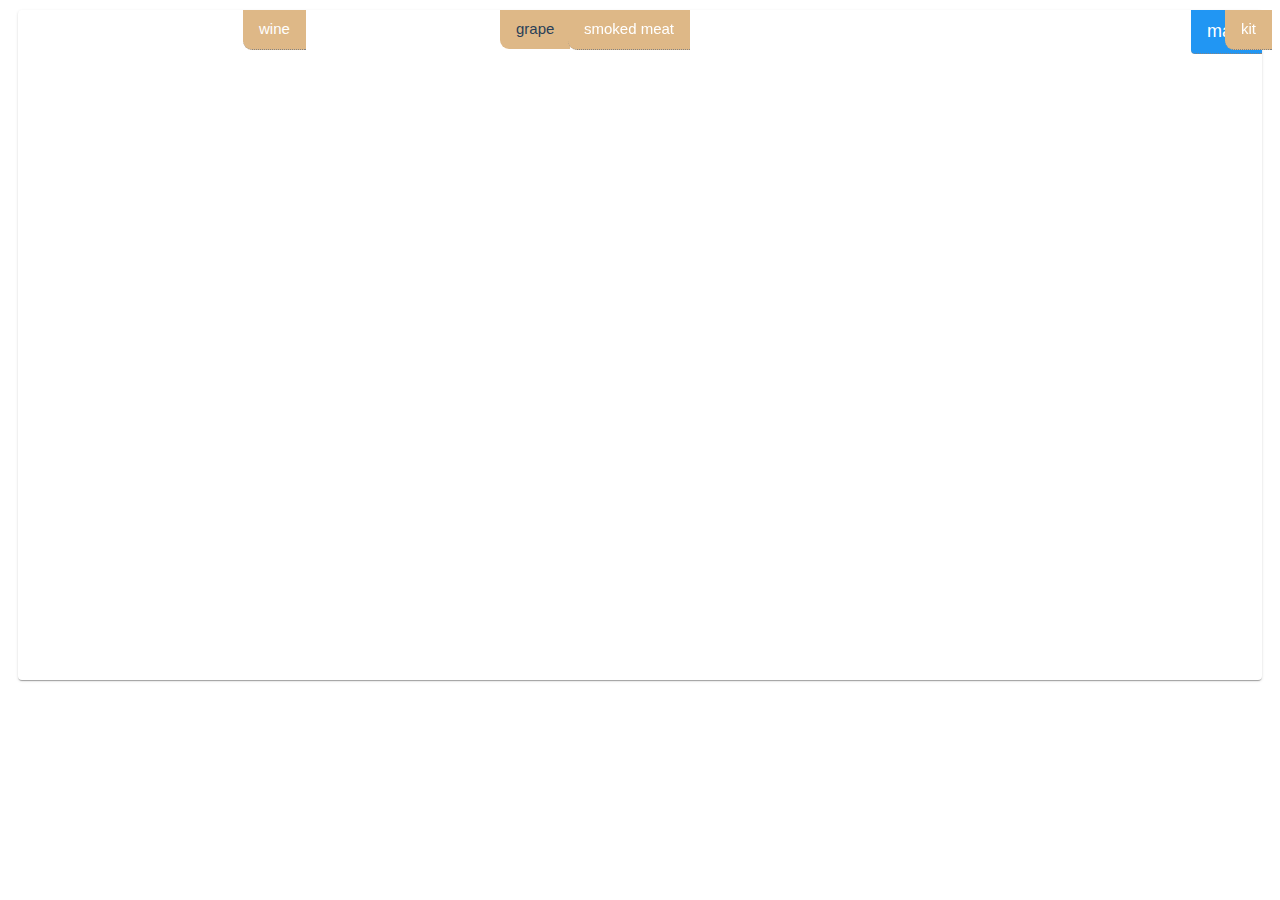
<file: pages/grape.html>
<!DOCTYPE html>
<html lang="en">
  <head>
    <meta charset="UTF-8" />
    <meta
      name="viewport"
      content="width=device-width, initial-scale=1.0"
    />
    <title>grape</title>

    <link
      rel="stylesheet"
      href="../css/style.css"
    />
  </head>
  <body>
    <div class="rr">
      <div class="thumba">
        <video
          class="grape-video"
          tabindex="-1"
          role="application"
          id="vjs_video_3_html5_api"
          class="vjs-tech"
          loop=""
          muted="muted"
          autoplay=""
          src="https://cdn.pixabay.com/video/2020/09/05/49144-459223258_large.mp4"
        ></video>
        <a
          class="grape-pgs link-active disabled tooltip barato"
          aria-disabled="false"
          ><span class="tooltiptext"> view</span>
          grape</a
        >
        <a
          class="smoked-meat-pgs tooltip barato"
          href="./smokedmeat.html"
          ><span class="tooltiptext"> view</span
          >smoked meat</a
        >
        <a
          class="wina-pgs tooltip barato"
          href="./wine.html"
        >
          <span class="tooltiptext"> view</span
          >wine</a
        >
        <a
          class="label tooltip barato"
          href="../index.html"
          tooltip="back"
          ><span class="tooltiptext"> view</span
          >main</a
        >
        <a
          class="kit-pgs tooltip barato"
          href="./kit.html"
          ><span class="tooltiptext"> view</span
          >kit</a
        >
      </div>
    </div>
  </body>
</html>
</file>
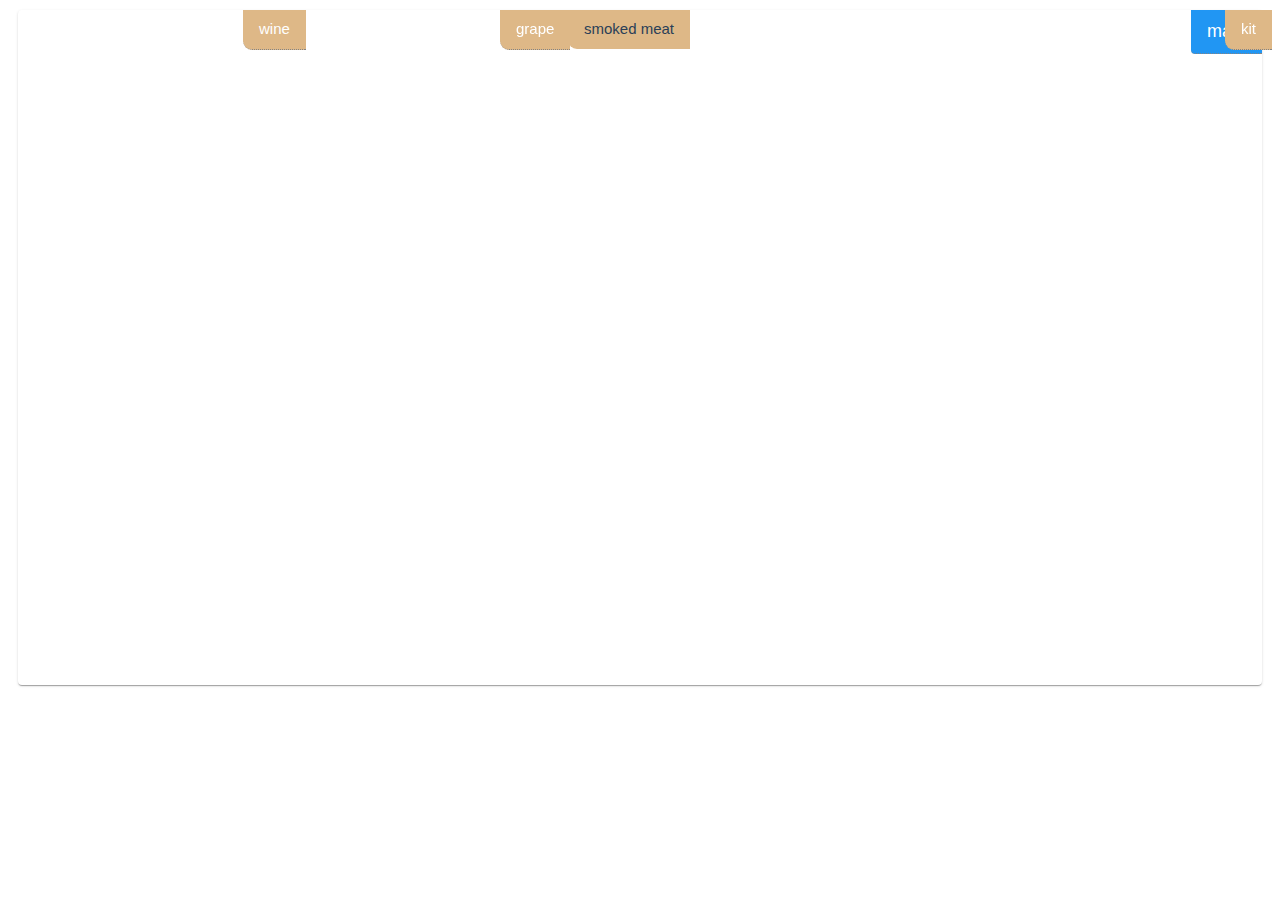
<file: pages/smokedmeat.html>
<!DOCTYPE html>
<html lang="en">
  <head>
    <meta charset="UTF-8" />
    <meta
      name="viewport"
      content="width=device-width, initial-scale=1.0"
    />

    <link
      rel="stylesheet"
      href="../css/style.css"
    />
    <title>smoked-meat</title>
  </head>
  <body>
    <div class="rr">
      <div class="thumba">
        <video
          class="meet-video"
          tabindex="-1"
          role="application"
          id="vjs_video_3_html5_api"
          class="vjs-tech"
          loop=""
          muted="muted"
          autoplay=""
          src="https://cdn.pixabay.com/video/2017/08/29/11620-231571928_large.mp4"
        ></video>
        <a
          class="smoked-meat-pgs link-active disabled tooltip barato"
          href="./smokedmeat.html"
          ><span class="tooltiptext"> view</span
          >smoked meat</a
        >
        <a
          class="grape-pgs tooltip barato"
          href="./grape.html"
        >
          <span class="tooltiptext"> view</span
          >grape</a
        >
        <a
          class="wina-pgs tooltip barato"
          href="./wine.html"
        >
          <span class="tooltiptext"> view</span
          >wine</a
        >
        <a
          class="label tooltip barato"
          href="../index.html"
          ><span class="tooltiptext"> back</span
          >main</a
        >
        <a
          class="kit-pgs tooltip barato"
          href="./kit.html"
          ><span class="tooltiptext"> view</span
          >kit</a
        >
      </div>
    </div>
  </body>
</html>
</file>
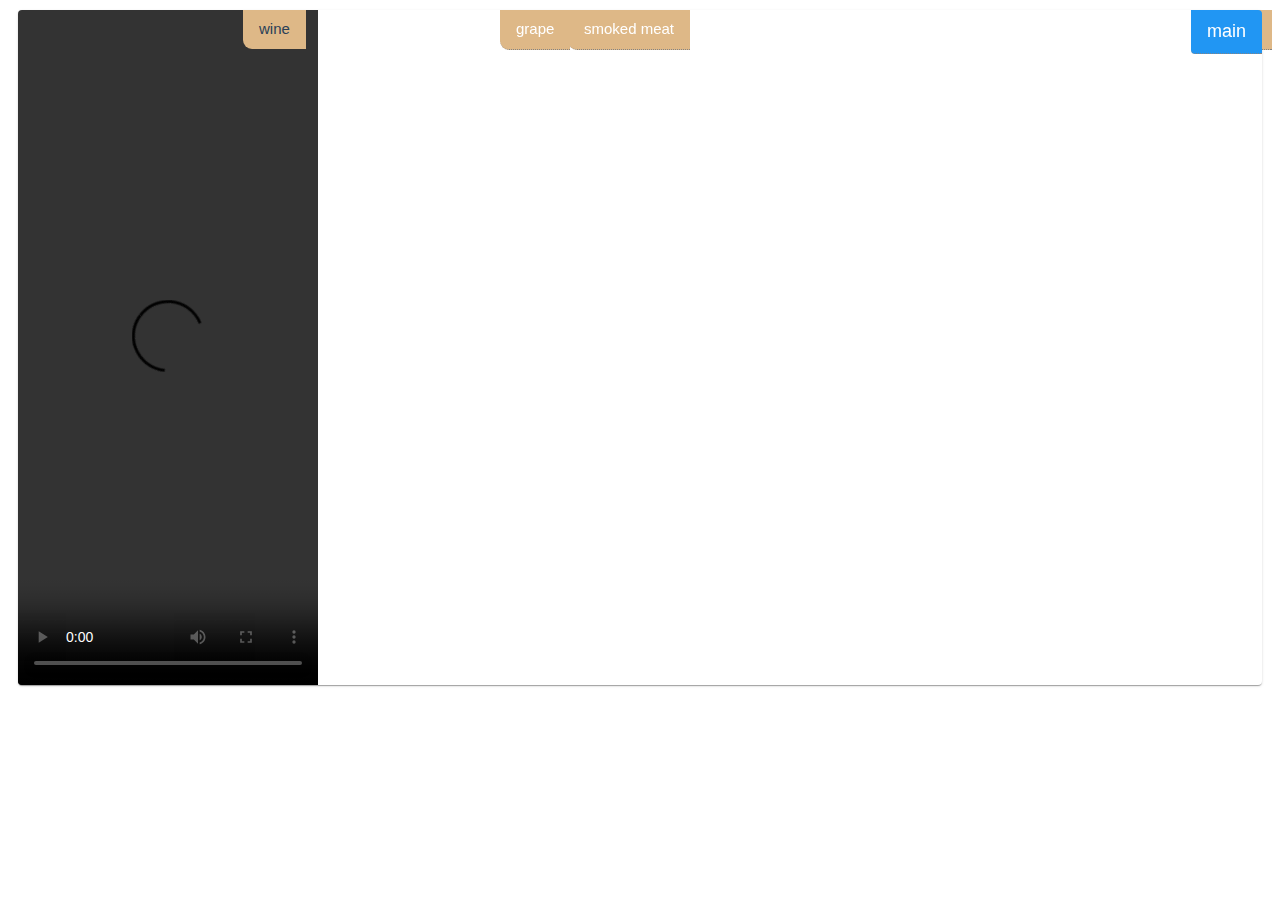
<file: pages/wine.html>
<!DOCTYPE html>
<html lang="en">
  <head>
    <meta charset="UTF-8" />
    <meta
      name="viewport"
      content="width=device-width, initial-scale=1.0"
    />
    <title>wine</title>
    <link
      rel="stylesheet"
      href="../css/style.css"
    />
  </head>
  <body>
    <div class="rr">
      <div class="thumba">
        <video
          class="wine-video"
          class="dMuK98MJmDy67rN26W2Z"
          src="https://cdn.pixabay.com/video/2021/07/12/81170-575216182_large.mp4"
          controls=""
          autoplay=""
          loop=""
        ></video>
        <a
          class="wina-pgs link-active disabled tooltip barato"
          href="./wine.html"
        >
          <span class="tooltiptext"> view</span
          >wine</a
        >
        <a
          class="smoked-meat-pgs tooltip barato"
          href="./smokedmeat.html"
          ><span class="tooltiptext"> view</span
          >smoked meat</a
        >
        <a
          class="grape-pgs tooltip barato"
          href="./grape.html"
          ><span class="tooltiptext"> view</span>
          grape</a
        >
        <a
          class="kit-pgs tooltip barato"
          href="./kit.html"
          ><span class="tooltiptext"> view</span
          >kit</a
        >
        <a
          class="label tooltip barato"
          href="../index.html"
          ><span class="tooltiptext"> back</span
          >main</a
        >
      </div>
    </div>
  </body>
</html>
</file>
<file: css/style.css>
* {
  box-sizing: border-box;
}

body {
  background-image: url(https://cdn.pixabay.com/photo/2017/02/11/06/13/still-life-2057102_1280.jpg);
  background-repeat: no-repeat;
  background-size: cover;
}

img {
  display: block;
  max-width: 100%;
  height: 550px;
}

a {
  text-decoration: none;
}

.container {
  min-height: 100vh;
  width: 100%;
  display: flex;
  flex-wrap: wrap;
  justify-content: center;
  margin: 0 auto;
  gap: 20px;
}

.lil {
  position: relative;
  margin: 10px;
  border-radius: 4px;
  overflow: hidden;
  background-color: #fff;
  box-shadow: 0px 2px 1px -1px rgba(0, 0, 0, 0.2), 0px 1px 1px 0px rgba(0, 0, 0, 0.14), 0px 1px 3px 0px rgba(0, 0, 0, 0.12);
}

.tooltip {
  position: relative;
  display: inline-block;
  border-bottom: 1px dotted #848484;
}

.tooltip .tooltiptext {
  visibility: hidden;
  width: 70px;
  background-color: #848484;
  color: #fff;
  text-align: center;
  border-radius: 6px;
  padding: 5px 0;
  position: absolute;
  z-index: 1;
  top: 4px;
  left: 110%;
}

.tooltip .tooltiptext::after {
  content: "";
  position: absolute;
  top: 50%;
  right: 100%;
  margin-top: -5px;
  border-width: 5px;
  border-style: solid;
  border-color: transparent #848484 transparent transparent;
}

.tooltip:hover .tooltiptext {
  visibility: visible;
}

.grape {
  position: absolute;
  top: 0px;
  display: flex;
  justify-content: space-around;
  margin: 0;
  padding: 8px 16px;
  border-bottom-left-radius: 9px;
  font-family: sans-serif;
  font-size: 15px;
  background-color: #deb887;
  color: #fff;
}

.grape-pgs {
  position: fixed;
  top: 10px;
  left: 500px;
  margin: 0;
  padding: 8px 16px;
  border-bottom-left-radius: 9px;
  font-family: sans-serif;
  font-size: 15px;
  background-color: #deb887;
  color: #fff;
}

.kit-pgs {
  display: flex;
  position: fixed;
  top: 10px;
  left: 1225px;
  margin: 0;
  padding: 8px 16px;
  border-bottom-left-radius: 9px;
  font-family: sans-serif;
  font-size: 15px;
  background-color: #deb887;
  color: #fff;
}

.kiter {
  position: absolute;
  top: 0;
  display: flex;
  justify-content: space-around;
  margin: 0;
  padding: 8px 16px;
  border-bottom-left-radius: 9px;
  font-family: sans-serif;
  font-size: 15px;
  background-color: #deb887;
  color: #fff;
}

.kit-img {
  display: block;
  height: 675px;
  width: 1200px;
}

.shop {
  position: fixed;
  top: 6px;
  left: 1325px;
  margin: 0;
  padding: 8px 16px;
  border-bottom-left-radius: 9px;
  font-family: sans-serif;
  font-size: 15px;
  background-color: #deb887;
  color: #fff;
}

.back-shop {
  min-height: 97vh;
  width: 100%;
  background-color: gainsboro;
  background-repeat: no-repeat;
  background-size: cover;
  display: flex;
  flex-wrap: wrap;
  justify-content: center;
  margin: 0 auto;
  gap: 20px;
}

button {
  display: inline-flex;
  padding: 12px 32px;
  border: none;
  border-radius: 4px;
  background-color: #fcdda1;
  color: #5c1f12;
  font-size: inherit;
  cursor: pointer;
}
button:hover, button:focus {
  background-color: #fcdda1;
}

.submit-button {
  display: inline-flex;
  padding: 12px 32px;
  border: none;
  border-radius: 4px;
  background-color: #f38721;
  color: #fff;
  font-size: inherit;
  cursor: pointer;
}
.submit-button:hover, .submit-button:focus {
  background-color: #f90803;
}

.smoked-meat {
  display: flex;
  position: absolute;
  top: 0px;
  justify-content: space-around;
  margin: 0;
  padding: 8px 16px;
  border-bottom-left-radius: 10px;
  font-family: sans-serif;
  font-size: 15px;
  background-color: #deb887;
  color: #fff;
  font-weight: 325;
}

.smoked-meat-pgs {
  position: fixed;
  top: 10px;
  right: 590px;
  margin: 0;
  padding: 8px 16px;
  border-bottom-left-radius: 9px;
  font-family: sans-serif;
  font-size: 15px;
  background-color: #deb887;
  color: #fff;
  font-weight: 325;
}

.wine {
  position: absolute;
  top: 6px;
  display: flex;
  justify-content: space-around;
  margin: 0;
  padding: 8px 16px;
  border-bottom-left-radius: 9px;
  font-family: sans-serif;
  font-size: 15px;
  background-color: #deb887;
  color: #fff;
}

.wina-pgs {
  position: absolute;
  top: 0px;
  left: 225px;
  margin: 0;
  padding: 8px 16px;
  border-bottom-left-radius: 9px;
  font-family: sans-serif;
  font-size: 15px;
  background-color: #deb887;
  color: #fff;
}

.wina {
  position: absolute;
  top: 0px;
  margin: 0;
  padding: 8px 16px;
  border-bottom-left-radius: 9px;
  font-family: sans-serif;
  font-size: 15px;
  background-color: #deb887;
  color: #fff;
}

.grape-video {
  display: block;
  height: 670px;
}

.meet-video {
  display: block;
  height: 675px;
}

.wine-video {
  display: block;
  height: 675px;
}

kit-img {
  display: block;
  height: 675px;
  max-width: 100%;
}

.thumb {
  position: relative;
  flex-basis: calc((100% - 40px) / 3);
  margin: 10px;
  border-radius: 4px;
  overflow: hidden;
  background-color: #fff;
  box-shadow: 0px 2px 1px -1px rgba(0, 0, 0, 0.2), 0px 1px 1px 0px rgba(0, 0, 0, 0.14), 0px 1px 3px 0px rgba(0, 0, 0, 0.12);
  margin-top: 50px;
}

.thumba {
  position: relative;
  margin: 10px;
  border-radius: 4px;
  overflow: hidden;
  background-color: #fff;
  box-shadow: 0px 2px 1px -1px rgba(0, 0, 0, 0.2), 0px 1px 1px 0px rgba(0, 0, 0, 0.14), 0px 1px 3px 0px rgba(0, 0, 0, 0.12);
}

.thumba > .label {
  position: absolute;
  top: 0;
  right: 0;
  margin: 0;
  padding: 8px 16px;
  border-bottom-left-radius: 4px;
  font-family: sans-serif;
  font-size: 18px;
  background-color: #2196f3;
  color: #fff;
}

.link-active {
  background-color: #deb887;
  color: rgb(42, 63, 87);
  border-bottom: #2196f3;
}

a.disabled {
  pointer-events: none;
  cursor: default;
}

[data-modal-open] {
  position: fixed;
  color: rgb(254, 212, 149);
}

.backdrop {
  position: fixed;
  top: 0;
  left: 0;
  height: 100%;
  width: 100%;
  background-color: rgba(52, 49, 61, 0.236);
  opacity: 1;
}

.is-hidden {
  opacity: 0;
  pointer-events: 0;
  visibility: hidden;
}

.modal {
  position: absolute;
  top: 50%;
  left: 50%;
  min-width: 300px;
  min-height: 200px;
  padding: 15px;
  background-color: rgba(169, 146, 74, 0.589);
  transform: translate(-50%, -50%);
}
.backdrop.is-hidden .modal {
  transform: translate(-50%, -50%) scale(0);
}

*[tooltip]:hover:after {
  position: relative;
  content: attr(tooltip);
  border: #777;
  background-color: #aaa;
  padding: 5px;
}

[data-modal-open] {
  color: rgba(232, 19, 19, 0.182);
}

.backdrop {
  position: fixed;
  top: 0;
  left: 0;
  height: 100%;
  width: 100%;
  background-color: rgba(22, 221, 211, 0.153);
  opacity: 1;
}

.is-hidden {
  opacity: 0;
  pointer-events: 0;
  visibility: hidden;
}

/* .no-scroll {
  overflow: hidden;
} */
.modal {
  position: absolute;
  top: 50%;
  left: 50%;
  min-width: 500px;
  min-height: 400px;
  padding: 15px;
  background-color: rgb(204, 191, 143);
  transform: translate(-50%, -50%);
}
.backdrop.is-hidden .modal {
  transform: translate(-50%, -50%) scale(0);
}

body {
  font-family: sans-serif;
  line-height: 1.5;
  color: #2a2a2a;
}

form {
  max-width: 300px;
}

input {
  padding: 8px;
  font-family: inherit;
}

label {
  display: flex;
  flex-direction: column;
  margin-bottom: 8px;
}

.animation {
  animation-duration: 2s;
  animation-name: slidein;
}

@keyframes slidein {
  from {
    margin-left: 10%;
    width: 0%;
  }
  to {
    margin-left: 0%;
    width: 10%;
  }
}
@media (min-width: 768px) and (max-width: 1023px) {
  .rr {
    max-width: 100%;
  }
  .thumb {
    flex-basis: calc((100% - 40px) / 2);
  }
}
.label {
  max-width: 100%;
}

img {
  display: block;
  max-width: 100%;
  height: border-box;
}

@media (min-width: 425px) and (max-width: 767px) {
  .rr {
    max-width: 100%;
  }
  .thumb {
    box-sizing: 10%;
  }
  .barato {
    width: 50%;
    display: block;
    margin: 0 auto;
    padding: 10px;
    border-radius: 3px;
    text-align: center;
    font-size: 90%;
  }
}
.label {
  max-width: 100%;
  box-sizing: 10%;
}

img {
  display: block;
  max-width: 100%;
  height: border-box;
}

.thumb {
  flex-basis: calc((100% - 40px) / 2);
}/*# sourceMappingURL=style.css.map */
</file>
